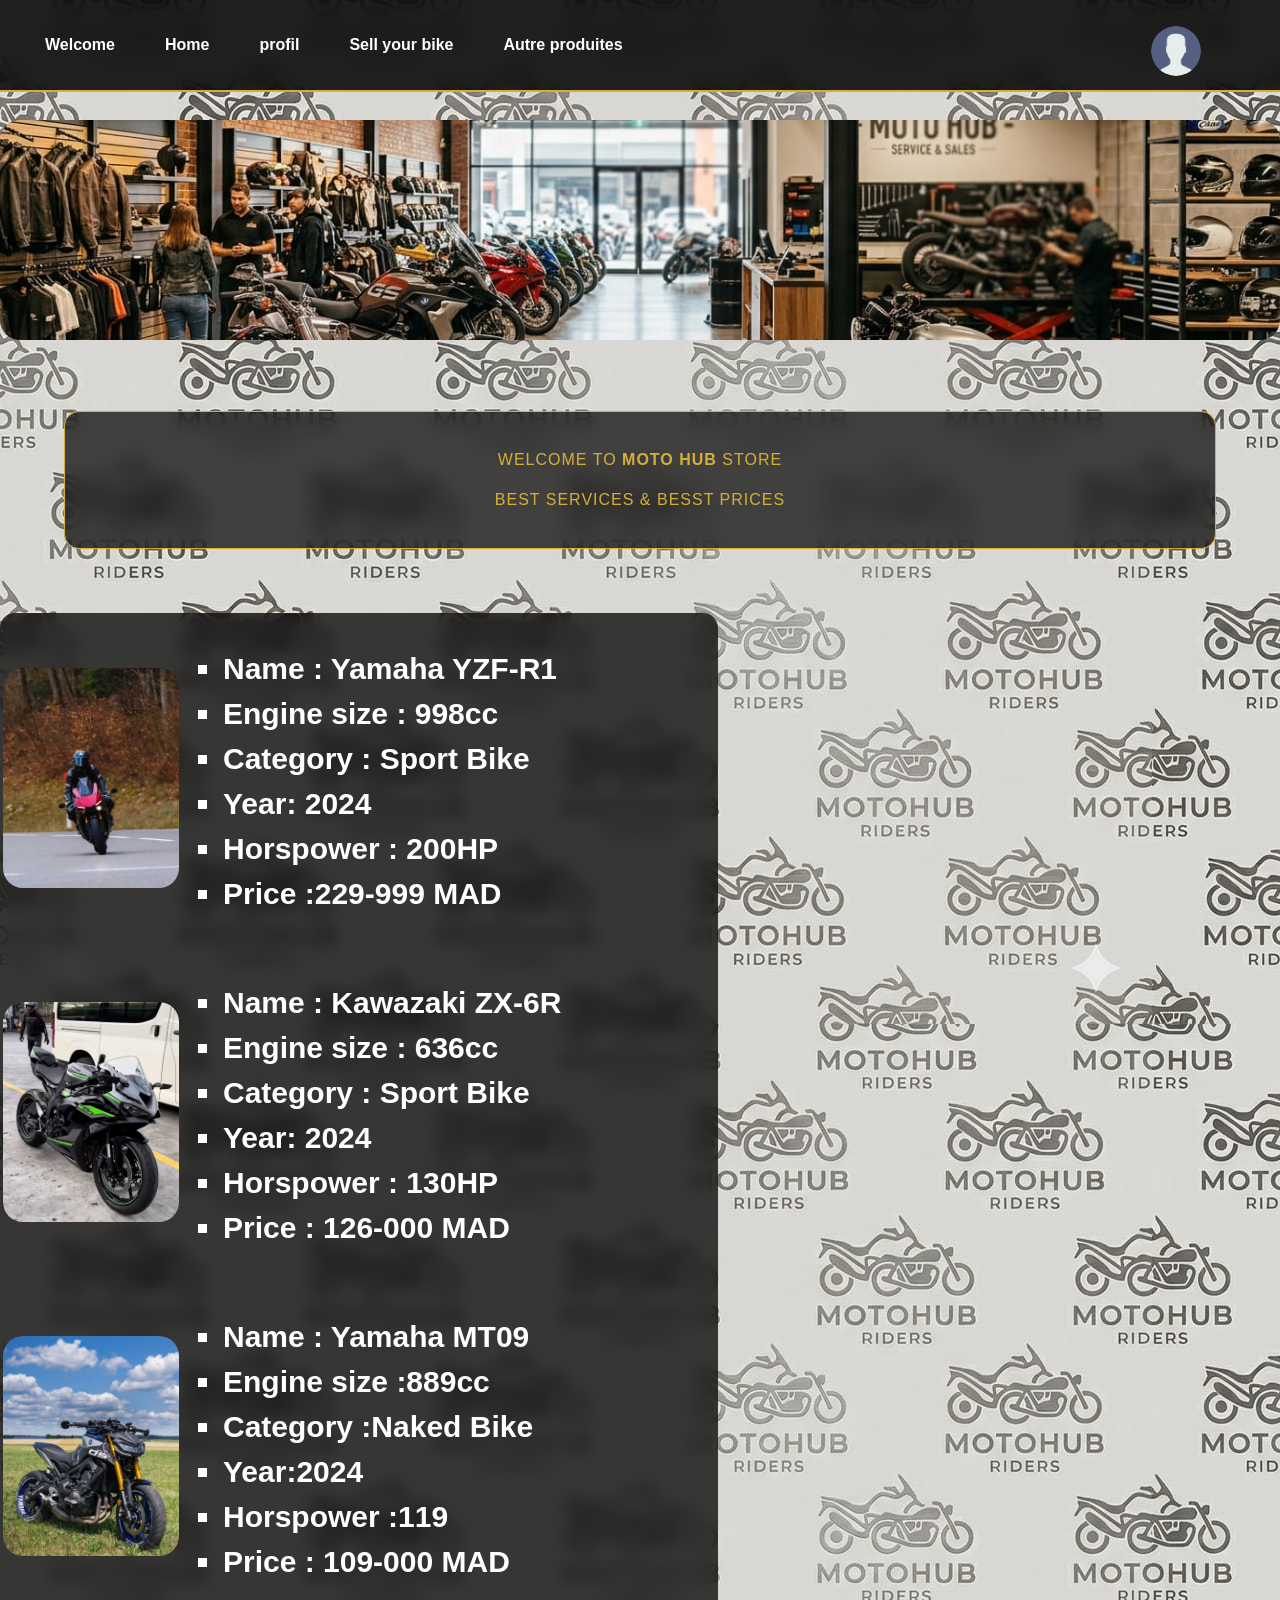
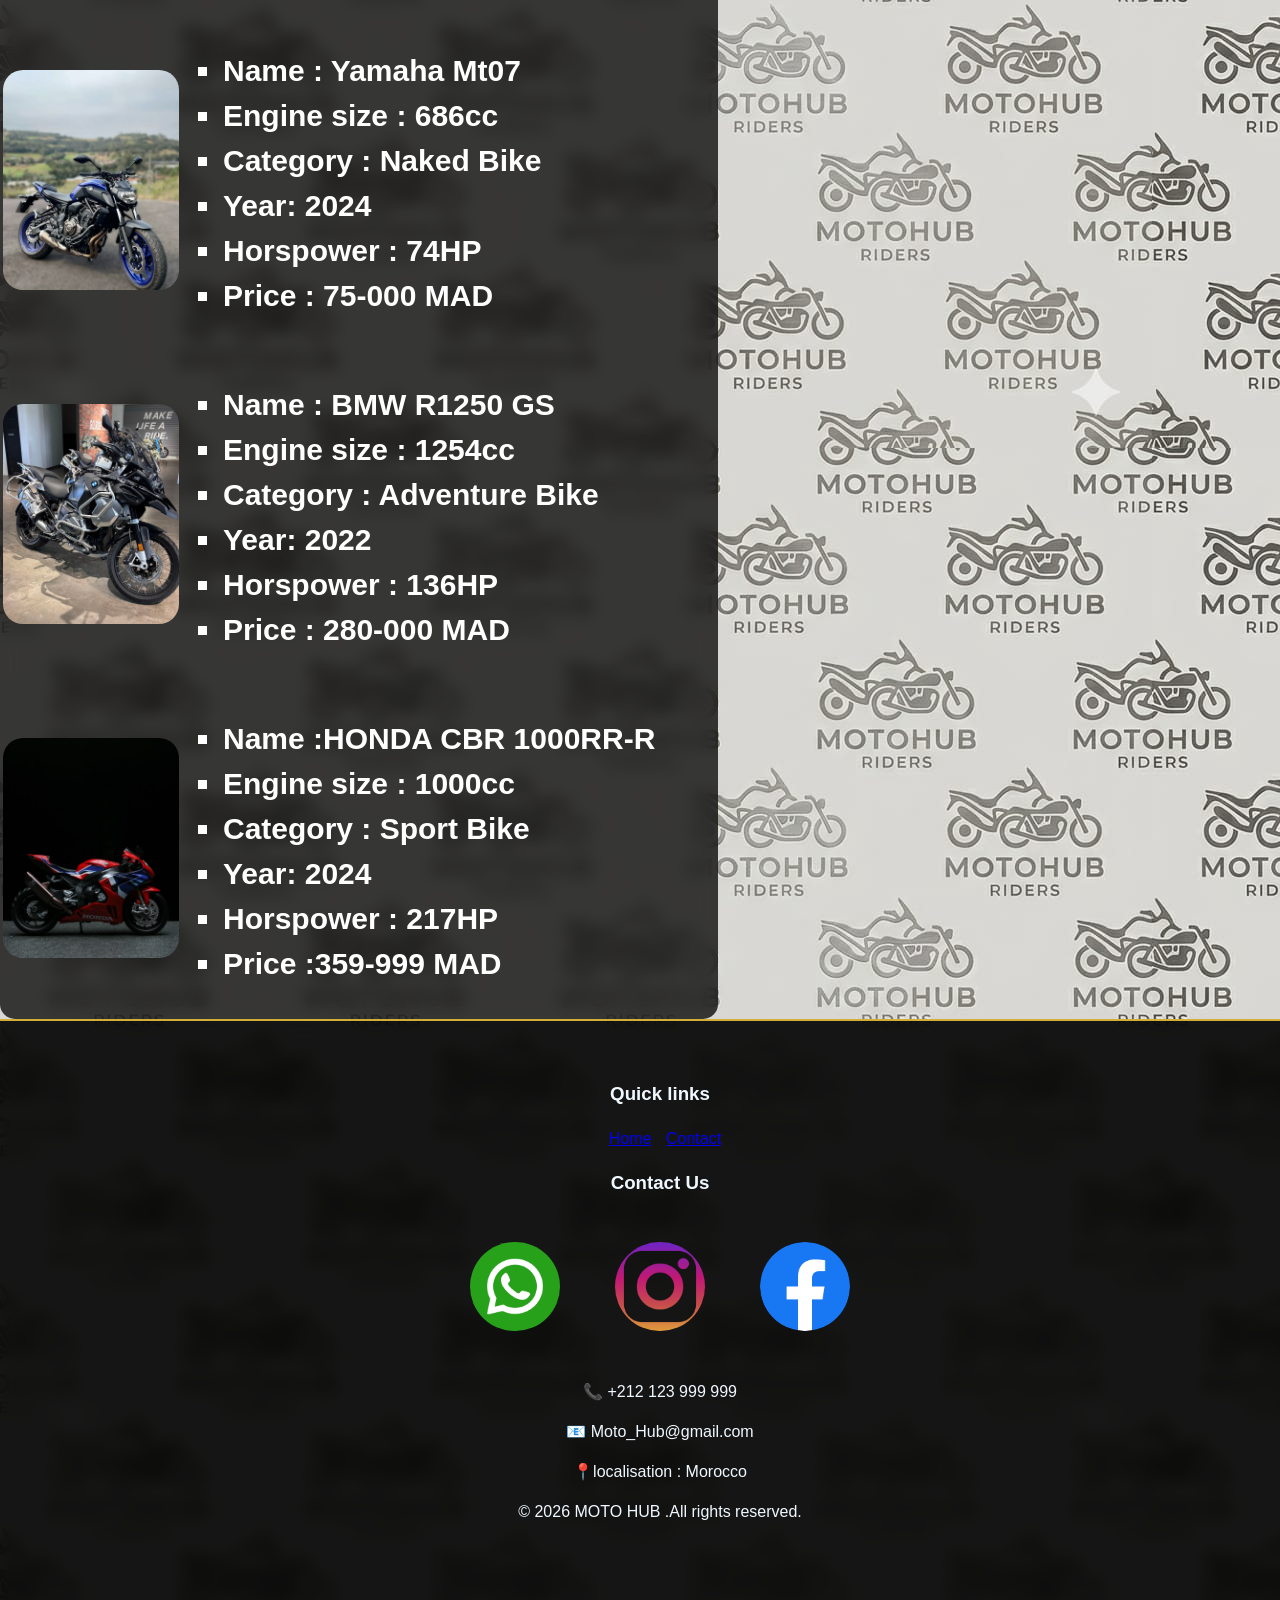
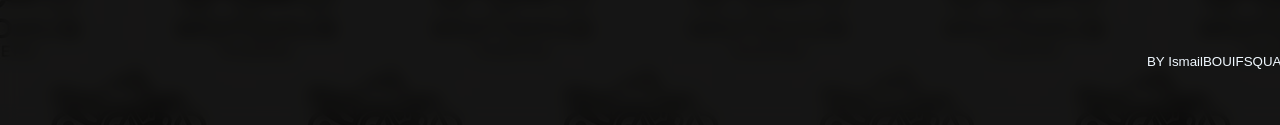
<file: index.html>
<!DOCTYPE html>
<html lang="en">
<head>
    <meta charset="UTF-8">
    <title>Bike store</title>
    <link rel="stylesheet" type="text/css" href="css/style.css">
    
</head>
<body>
    <header>
        <nav >
            <a href="login.html">Welcome</a>
            <a href="index.html">Home</a>
            <a href="profil.html">profil</a>
            <a href="add_your_productes.html" >Sell your bike</a>
            <a href="accessories.html">Autre produites</a>
            
        </nav>
        <br>
        <div class="profildiv">
                <a href="profil.html"><img src="images/user.png" alt="error" class="profil"></a>
        </div>
    </header>
    <main>
        <div>
            <img src="images/bg3.jpeg" alt="">
            <div class="frst-p">
                <p align="center">
                    Welcome to  <strong>MOTO HUB</strong> store
                    <p align="center">
                        Best services & Besst Prices
                    </p>
                </p>
            </div>
        </div>
        <table >
            <tr>
                <td width="25%" height="30%">
                    <img src="images/r1.jpeg" alt="html error" width="100%" height="100%">
                </td>
                <td class="description">
                    <ul>
                        <li>Name : Yamaha YZF-R1</li>
                        <li>Engine size : 998cc</li>
                        <li>Category : Sport Bike </li>
                        <li>Year: 2024</li>
                        <li>Horspower : 200HP</li>
                        <li>Price :229-999 MAD</li>
                    </ul>
                </td>
            </tr>
            <tr>
                <td width="25%" height="30%">
                    <img src="images/zx6r.jpeg" alt="html error" width="100%" height="100%">
                </td>
                <td class="description">
                    <ul>
                        <li>Name : Kawazaki ZX-6R</li>
                        <li>Engine size : 636cc</li>
                        <li>Category : Sport Bike  </li>
                        <li>Year: 2024</li>
                        <li>Horspower : 130HP</li>
                        <li>Price : 126-000 MAD</li>
                    </ul>
                </td>
            </tr>
            <tr>
                <td width="25%" height="30%">
                    <img src="images/mt09.jpeg" alt="html error" width="100%" height="100%">
                </td>
                <td class="description">
                    <ul>
                        <li>Name : Yamaha MT09</li>
                        <li>Engine size :889cc</li>
                        <li>Category :Naked Bike</li>
                        <li>Year:2024</li>
                        <li>Horspower :119</li>
                        <li>Price : 109-000 MAD</li>
                    </ul>
                </td>
            </tr>
            <tr>
                <td width="25%" height="30%">
                    <img src="images/mt07.jpeg" alt="html error" width="100%" height="100%">
                </td>
                <td class="description">
                    <ul>
                        <li>Name : Yamaha Mt07</li>
                        <li>Engine size : 686cc</li>
                        <li>Category : Naked Bike  </li>
                        <li>Year: 2024</li>
                        <li>Horspower : 74HP</li>
                        <li>Price : 75-000 MAD</li>
                    </ul>
                </td>
            </tr>
            <tr>
                <td>
                    <img src="images/r1250gs.jpeg" alt="html error" width="100%" height="100%" >
                </td>
                <td class="description">
                    <ul>
                        <li>Name : BMW R1250 GS</li>
                        <li>Engine size : 1254cc</li>
                        <li>Category : Adventure Bike  </li>
                        <li>Year: 2022</li>
                        <li>Horspower : 136HP</li>
                        <li>Price : 280-000 MAD</li>
                    </ul>
                </td>
            </tr>
            <tr>
                <td width="25%" height="30%">
                    <img src="images/CBR1000jpeg.jpeg" alt="html error" width="100%" height="100%">
                </td>
                <td class="description">
                    <ul>
                        <li>Name :HONDA CBR 1000RR-R</li>
                        <li>Engine size : 1000cc</li>
                        <li>Category : Sport Bike </li>
                        <li>Year: 2024</li>
                        <li>Horspower : 217HP</li>
                        <li>Price :359-999 MAD</li>
                    </ul>
                </td>
            </tr>
        </table>
        
    </main>
    <footer>
        <div>
            <h3>Quick links</h3>
            <a href="index.html" class="Quick-links">Home</a>
            <a href="contact.html">Contact</a>
        </div>
        
        <div class="contact">
            
            <h3>Contact Us </h3>
            <div >
                <a href="" ><img src="images/whatsapp.png" alt="" class="contacting"></a>
                <a href=""><img src="images/instagram.png" alt="" class="contacting"></a>
                <a href="facebook.com" ><img src="images/facebook.png" alt=""  class="contacting"></a>
            </div>
            <p>📞 +212 123 999 999</p>
            <p>📧 Moto_Hub@gmail.com</p>
            <p>📍localisation : Morocco</p>
        </div>
        <div>
            <p  class="copyright">&copy; 2026 MOTO HUB .All rights reserved.</p>
        </div>
        <p align="right" class="me">
            BY IsmailBOUIFSQUANE
        </p>
    </footer>
    <script src="js/script.js"></script>
</body>
</html>
</file>
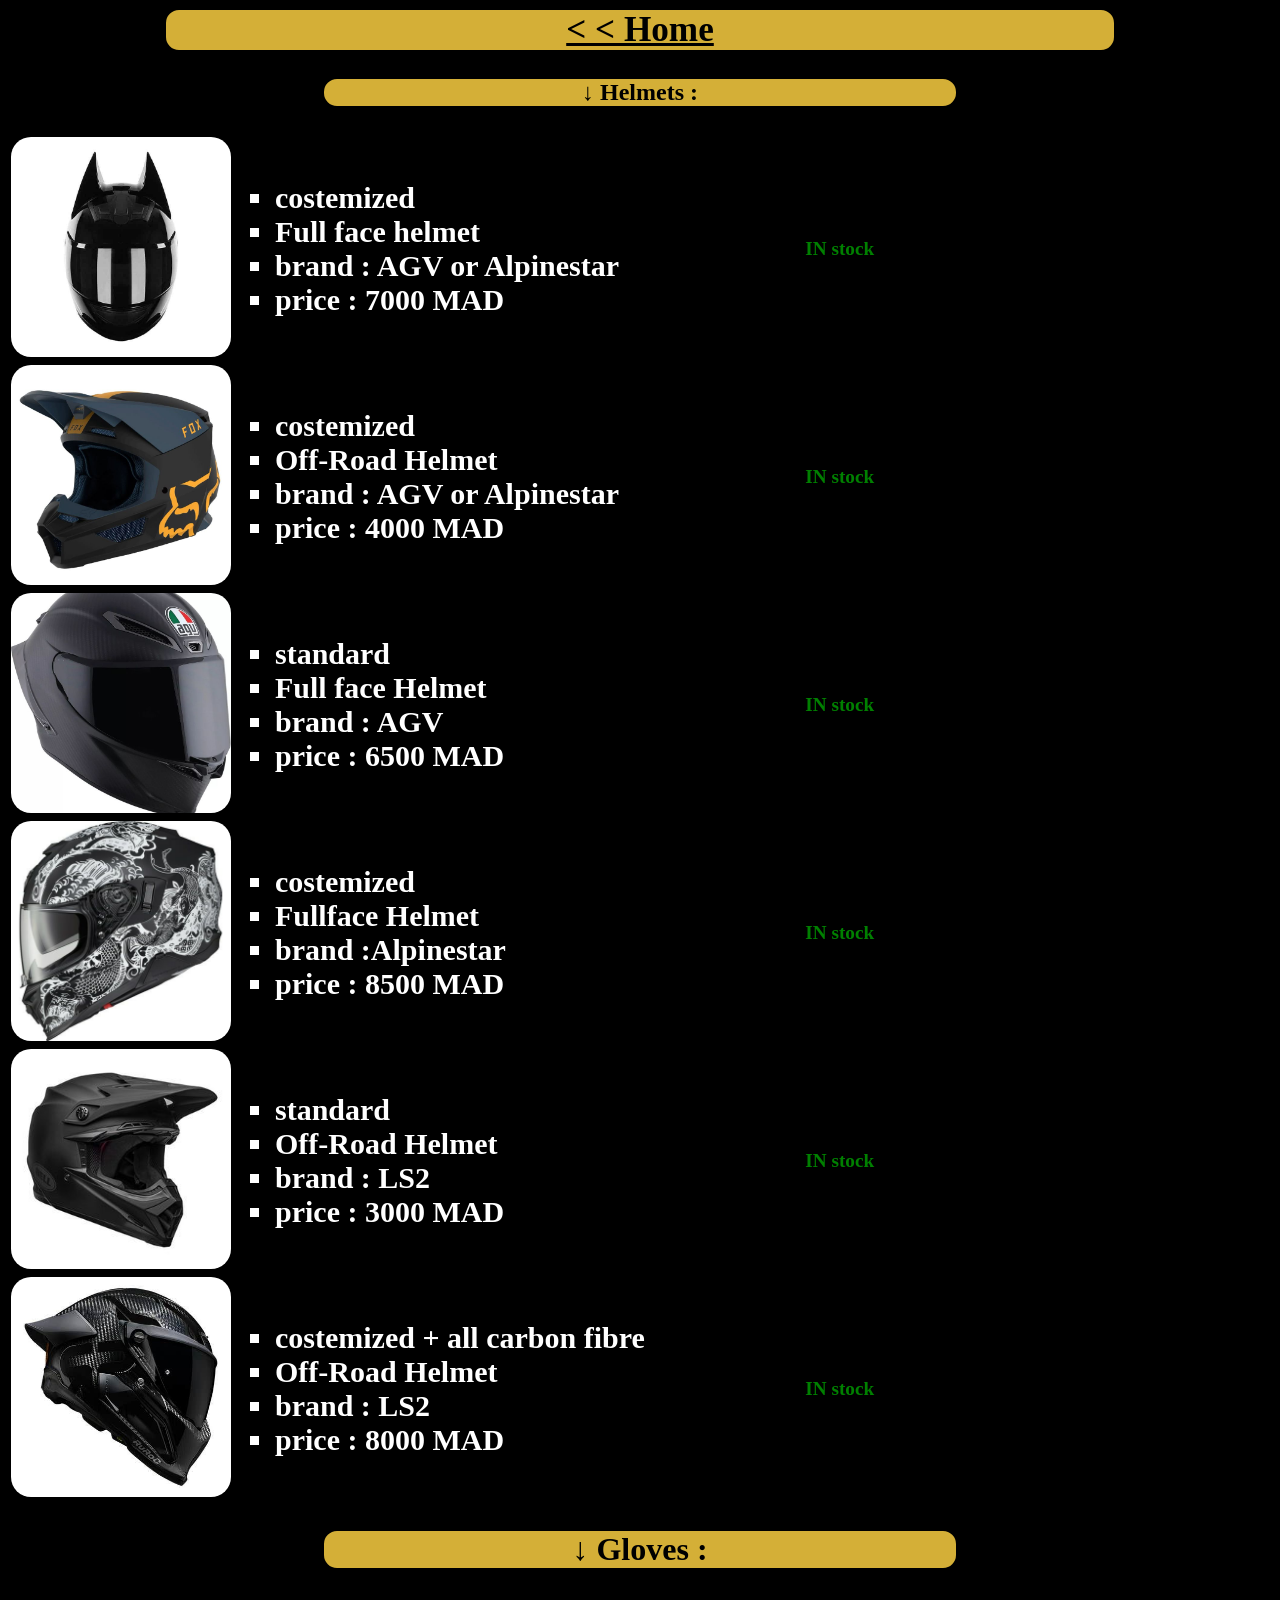
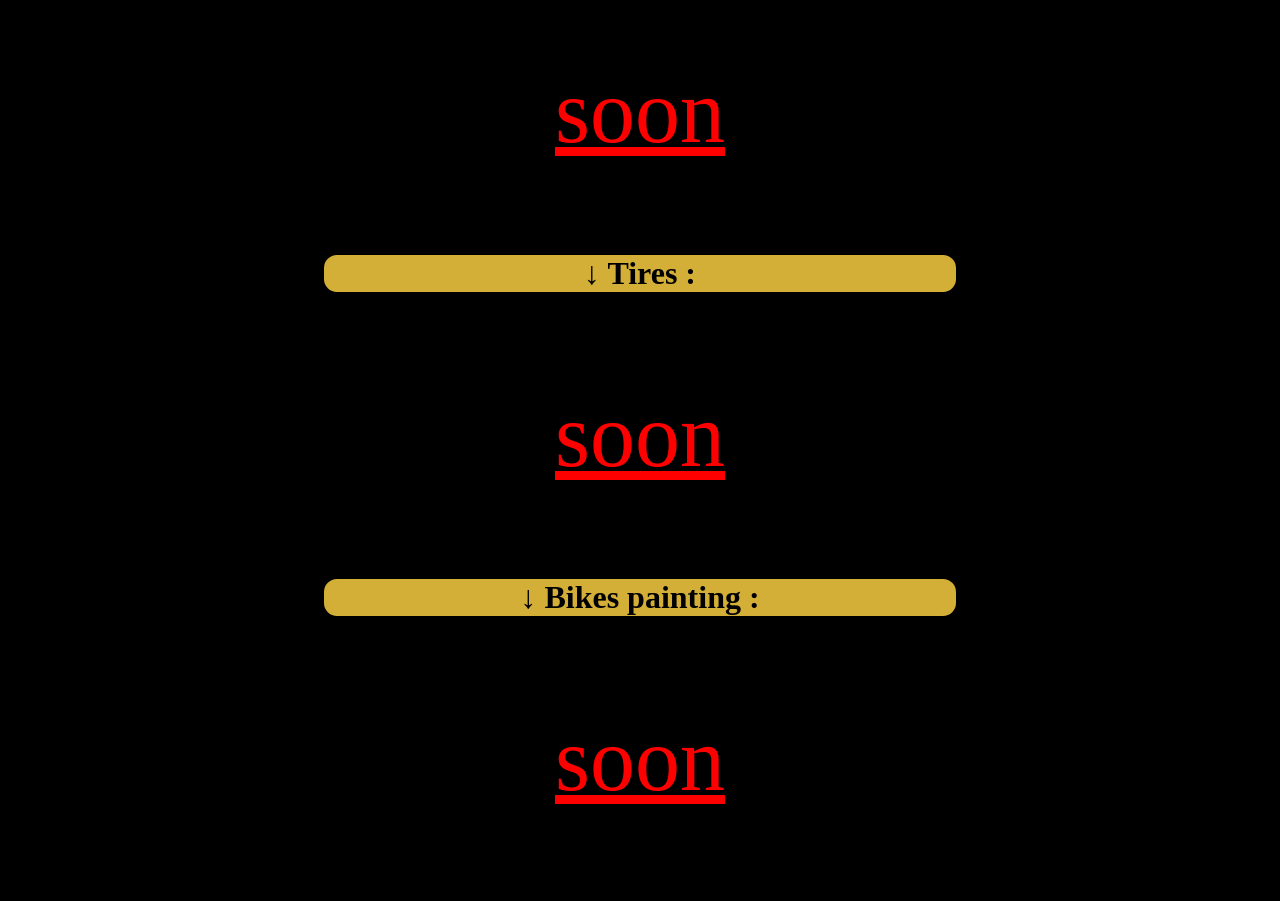
<file: accessories.html>
<!DOCTYPE html>
<html lang="en">
<head>
    <link rel="stylesheet" href="css/styll_accessories.css">
    <meta charset="UTF-8">
    <title>Accesories
    </title>
</head>
<body>
    <a href="index.html" class="Home"><b>&lt; &lt; Home</b></a>
    <h2 class="Category"> &darr; Helmets  :  </h2>
    <table >
            <tr>
                <td width="25%" height="30%">
                    <img src="images/h1.jpeg" alt="html error" width="100%" height="100%">
                </td>
                <td class="description">
                    <ul>
                        <li>costemized</li>
                        <li>Full face helmet</li>
                        <li>brand : AGV or Alpinestar</li>
                        <li>price : 7000 MAD</li>
                    </ul>
                </td>
                <td>
                    <p class="in-stock">IN stock</p>
                </td>
            </tr>
            <tr>
                <td width="25%" height="30%">
                    <img src="images/h2.jpeg" alt="html error" width="100%" height="100%">
                </td>
                <td class="description">
                    <ul>
                        <li>costemized</li>
                        <li>Off-Road Helmet</li>
                        <li>brand : AGV or Alpinestar</li>
                        <li>price : 4000 MAD</li>
                    </ul>
                </td>
                <td>
                    <p class="in-stock">IN stock</p>
                </td>
            </tr>
            <tr>
                <td width="25%" height="30%">
                    <img src="images/h3.jpeg" alt="html error" width="100%" height="100%">
                </td>
                <td class="description">
                    <ul>
                        <li>standard</li>
                        <li>Full face Helmet</li>
                        <li>brand : AGV </li>
                        <li>price : 6500 MAD</li>
                    </ul>
                </td>
                <td>
                    <p class="in-stock">IN stock</p>
                </td>
            </tr>
            <tr>
                <td width="25%" height="30%">
                    <img src="images/h4.jpeg" alt="html error" width="100%" height="100%">
                </td>
                <td class="description">
                    <ul>
                        <li>costemized</li>
                        <li>Fullface Helmet</li>
                        <li>brand :Alpinestar</li>
                        <li>price : 8500 MAD</li>
                    </ul>
                </td>
                <td>
                    <p class="in-stock">IN stock</p>
                </td>
            </tr>

            <tr>
                <td width="25%" height="30%">
                    <img src="images/h5.jpeg" alt="html error" width="100%" height="100%">
                </td>
                <td class="description">
                    <ul>
                        <li>standard</li>
                        <li>Off-Road Helmet</li>
                        <li>brand : LS2</li>
                        <li>price : 3000 MAD</li>
                    </ul>
                </td>
                <td>
                    <p class="in-stock">IN stock</p>
                </td>
            </tr>

            <tr>
                <td width="25%" height="30%">
                    <img src="images/h7.jpeg" alt="html error" width="100%" height="100%">
                </td>
                <td class="description">
                    <ul>
                        <li>costemized + all carbon fibre</li>
                        <li>Off-Road Helmet</li>
                        <li>brand : LS2</li>
                        <li>price : 8000 MAD</li>
                    </ul>
                </td>
                <td>
                    <p class="in-stock">IN stock</p>
                </td>
            </tr>
    </table>
    <h1 class="Category"> &darr; Gloves :</h1>
        <p class="not-yet">soon</p>
    <h1 class="Category"> &darr; Tires :</h1>
    <p class="not-yet">soon</p>
    <h1 class="Category"> &darr; Bikes painting :</h1>
        <p class="not-yet">soon</p>
</body>
</html>
</file>
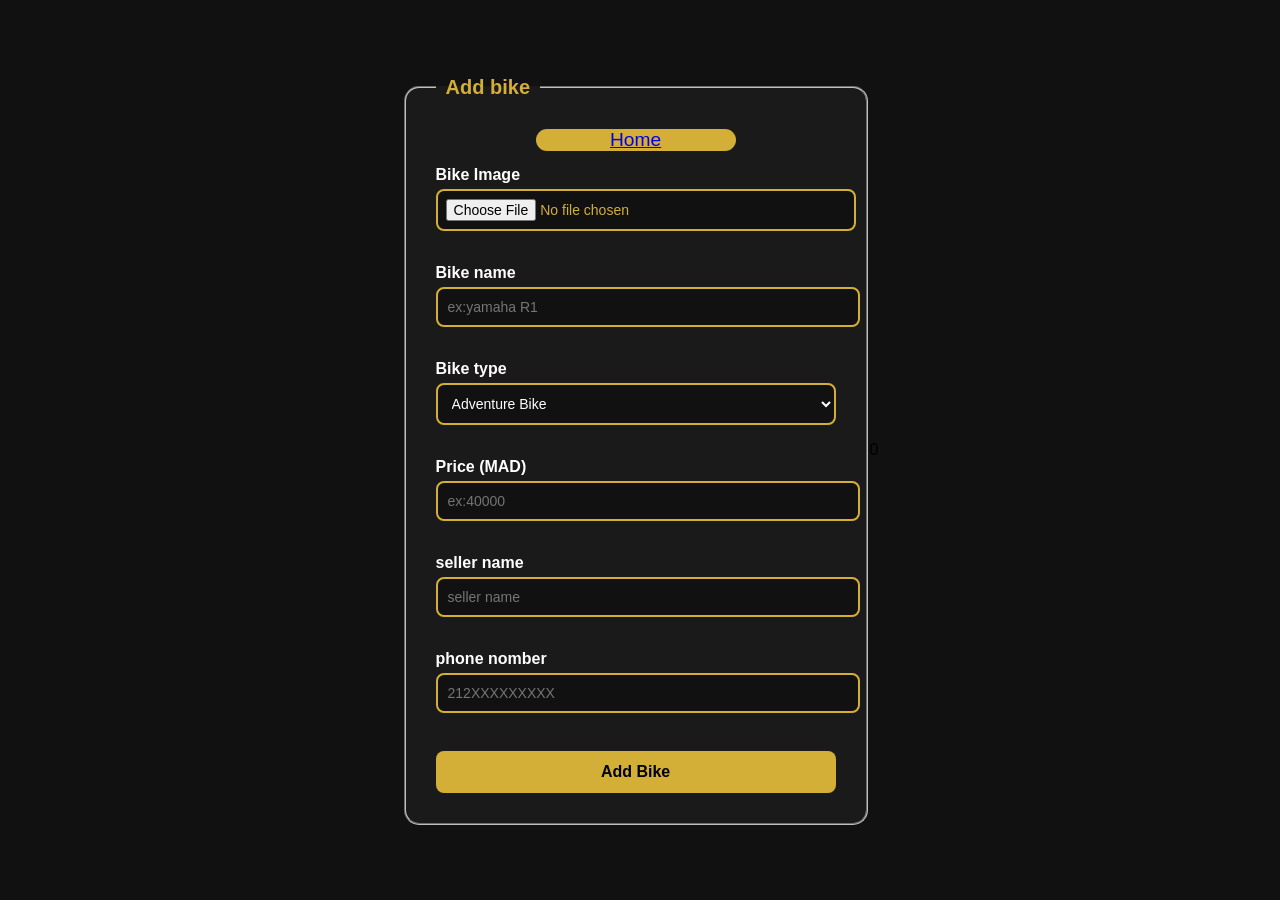
<file: add_your_productes.html>
<!DOCTYPE html>
<html lang="en">
<head>
    <meta charset="UTF-8">
    <title>Sell_your_Products</title>
    <link rel="stylesheet" href="css/style_add.css">
    
</head>
<body>
    
    <fieldset>
        <legend>Add bike</legend>
        <div>
            <a href="index.html" class="home">Home</a>
        </div>
        <form action="" onsubmit="return validationForm()">
            <label>Bike Image</label>
            <input type="file" id="image" accept="image/*" required><br><br>
            <label for="">Bike name</label>
            <input type="text" name="Bike name" id="bikeName" placeholder="ex:yamaha R1"  required><br><br>
            <label for="kk">Bike type</label>
            
            <!--Options-->
            <select name="options" id="" class="options" >
                <option value="">Adventure Bike</option>
                <option value="">Naked Bike</option>
                <option value="">Sport Bike</option>
                <option value="">Else</option>
            </select><br><br>  

            <!--Price-->
            <label for="">Price (MAD)</label>
            <input type="number" id="price" placeholder="ex:40000" required><br><br>
            <!--SEller -->
            <label for="">seller name</label>
            <input type="text" id="seller" placeholder="seller name" required><br><br>

            <label for="">phone nomber</label>
            <input type="number" id="phone" placeholder="212XXXXXXXXX" required><br><br>
            <button type="submit">Add Bike</button>
    </form>
    </fieldset>
    <script src="js/script_add.js"></script>
</body>
</html>
0
</file>
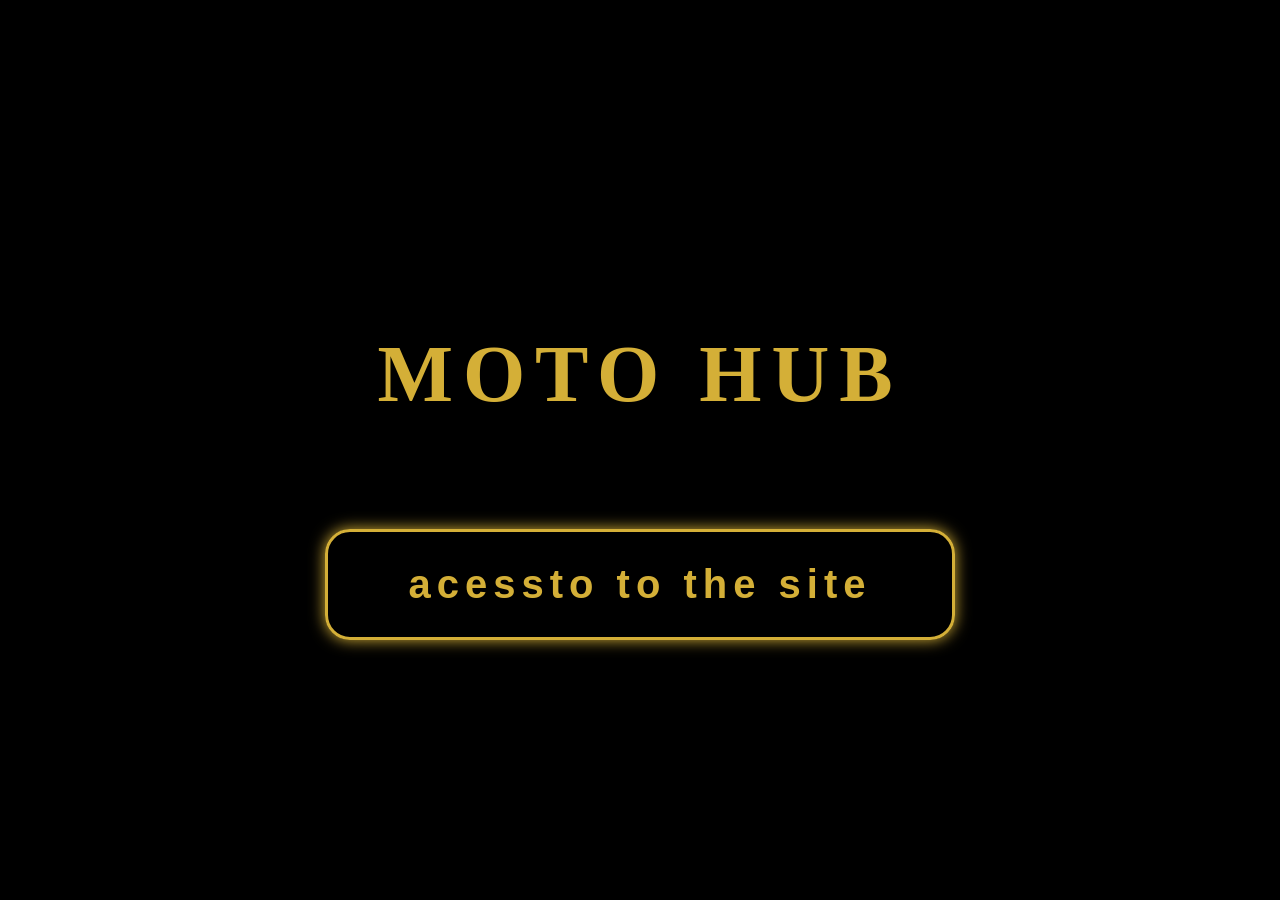
<file: login.html>
<!DOCTYPE html>
<html lang="en">
<head>
    <meta charset="UTF-8">
    <meta name="viewport" content="width=device-width, initial-scale=1.0">
    <title>Welcome</title>
    <link rel="stylesheet" href="css/login.css">
</head>
<body>
    <div >
        <h1 class="tytle">
            MOTO HUB 
        </h1><br><br><br>
        <button class="Enter" onclick="location.href ='index.html' ">
                acessto to the site
        </button>
    </div>
</body>
</html>
</file>
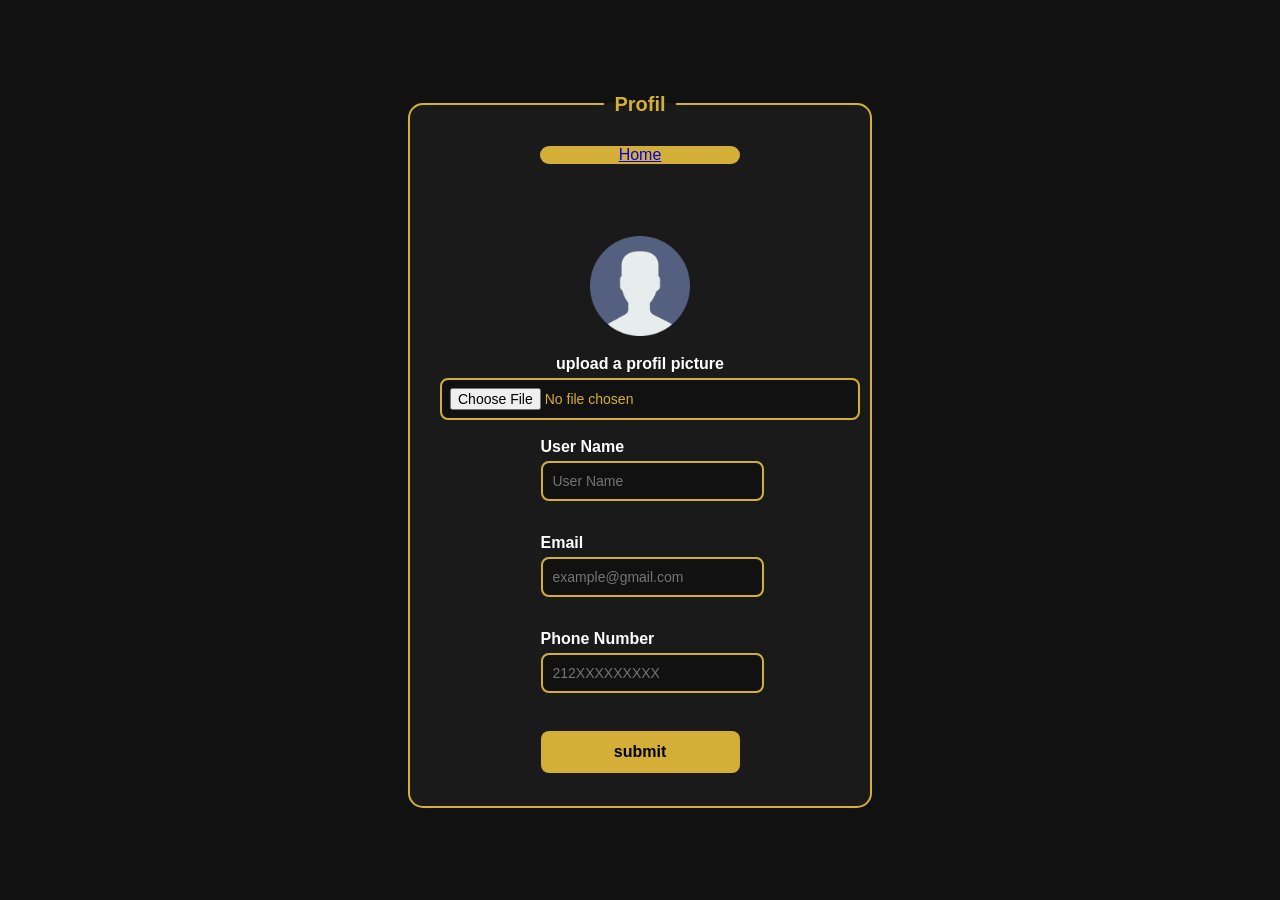
<file: profil.html>
<!DOCTYPE html>
<html lang="en">
<head>
    <meta charset="UTF-8">
    <title>Profil</title>
    <link rel="stylesheet" href="css/style_profil.css">
</head>
<body>
    <fieldset class="frame">
        <legend align="center">Profil</legend>
        <div class="home">
            <a href="index.html" >Home</a>
        </div><br><br>
        <div align="center">
            <img src="images/user.png" alt="" ><br>
            <label>upload a profil picture</label>
            <input type="file">
        </div>
        <table align="center">
            <tr>
                <td>
                    <form>
                        <label>User Name</label>
                        <input type="text" placeholder="User Name" required minlength="3" maxlength="20"><br><br>
                        <label>Email</label>
                        <input type="email" placeholder="example@gmail.com"><br><br>
                        <label>Phone Number</label>
                        <input type="number" placeholder="212XXXXXXXXX" required minlength="12"><br><br>
                        <button type="submit">submit</button>
                    </form>
                </td>
            </tr>
        </table>
    </fieldset>
</body>
</html>
</file>
<file: css/style.css>
*{
    font-family: "Roboto",sans-serif;
    line-height: 1.5;
}
h2{
    color:black;
    margin: 0;
    padding: 10px;
}
header{ 
    position: fixed;
    top: 0;
    left: 0;
    width: 100%;
    z-index: 99999;
    padding: 15px 20px;
    min-height: 60px;
    display: flex;
    align-items: center;
    background-color: rgb(0, 0, 0,0.85);/*trasparent black*/
    backdrop-filter: blur(10px);/*blore effect*/
    border-bottom: 2px solid #D4AF37;
}
nav button {
    color: #000000;
    text-decoration: none;
    padding: 10px;
    transition: 0.3s;
}
nav  button:hover {
    background-color: rgb(0, 0, 0);
    color: aliceblue;
    border-radius: 5px;
}
main{
    padding-top: 120px; 
    flex: 1;
}
nav{
    display: flex;
    gap: 20px;
    align-items: center;
    padding: 10px;

}
nav a {
    color: white;
    text-decoration: none;
    font-weight: bold;
    padding: 8px 15px;
    border-radius: 5px;
    transition: 0.3s;
}

nav a:hover{
    background-color: #D4AF37;
    color: black;
}
body{
    display: flex;
    flex-direction: column;
    margin:0 ;
    padding: 0;
    min-height: 100vh;
    background-image:url("../images/background3.jpeg");
    background-color: #999898;/*for overflow*/
    background-size: auto;
    background-repeat: repeat;
    background-position: center top;
    background-attachment: scroll;
    overflow-x: hidden;
}
thead{
    background: #999898;
}

img{
    width:100%;
    height: 220px;
    border-radius: 20px;
    object-fit: cover;
}
.description{
    color :white;
    font-size:30px;
    font-weight: bold;
    list-style: none;
}

.profil{
    width: 50px ;
    height: 50px;
    border-radius: 50%;
    position: cover;
    
}
.profildiv{
    position: absolute;
    margin: 4%;
    margin-top: 2%;
    margin-left: 4%;
    margin-right: 9%;
    top: 0;
    right: 0;
}
.frst-p{
    text-align: center;
    text-transform: uppercase;
    letter-spacing: 1px;
    color: #D4AF37;
    background-color:  rgba(0, 0,0 , 0.7);
    backdrop-filter: blur(10px);
    padding: 20px 40px; 
    margin: 5%;
    border:1px solid #D4AF37 ;
    border-radius: 15px;
}

head nav{
    display: flex;
    align-items: flex-start;
    gap : 20px;
}
ul{
    list-style: square;

}
footer{
    width: 100%;
    color: aliceblue;
    background-color:  rgba(0, 0,0 , 0.9);
    backdrop-filter: blur(8px);
    border-top: 2px solid #D4AF37;
    position: relative;
    padding: 40px 20px;
    text-align: center;
    
}
.ccontactimg{
    width: 20px ;
    height: 20px;
    border-radius: 50%;
    position: cover;
    margin: o auto;
    align-items: center;
}
.contacting{
    display: inline;
    width: 7% ;
    height:5% ;
    border-radius: 50px;
    margin: 2%;
}
.Quick-links{
    margin: 10px;
}
.me{
    margin-top: 10%;
    font-size: smaller;
    padding: 0px;
}
table{
    background-color: rgba(0, 0,0 , 0.75);
    backdrop-filter: blur(8px);
    border-radius: 15px;
}
td{
    background-color: transparent;
    padding: 20px 15p;
}
tr{
    border-bottom: 1px solid #D4AF37;
}
</file>
<file: css/styll_accessories.css>
body{
    background-color: black;
    overflow-x: hidden;
}
p{
    font-size: larger;
    color: #D4AF37;

}
img{
    width:100%;
    height: 220px;
    border-radius: 20px;
    object-fit: cover;
}
.description{
    color :white ; 
    font-size:30px;
    font-weight: bold;
    list-style: none;
}
.in-stock{
    color: green;
    font-weight: bold;
}
table{
    background-color: rgba(0, 0,0 , 0.75);
    backdrop-filter: blur(8px);
    border-radius: 15px;
}
.Category{
    background-color: #D4AF37;
    border: 2px solid black;
    border-radius: 15px;
    text-align: center;
    width: 50%;
    margin: auto;
    margin-top: 2%;
    margin-bottom: 2%;
}
li {
    list-style: square;
}
td{
    background-color: transparent;
    padding: 20px 15p;
    text-align: justify;
    
}
tr{
    border-bottom: 1px solid #D4AF37;
}
.not-yet{
    color: red;
    text-decoration: underline;
    font-size: 90px;
    text-align: center;
}

.Home{
    color:black ;
    background-color:#D4AF37;
    display: block;
    border-radius: 15px;
    text-align: center;
    font-size: 220%;
    border: 2px solid ;
    width: 75%;
    margin: auto;
}
.Home:hover{
    box-shadow: 0 0 40px #d4af37;
    transform: scale(1.05);
}
</file>
<file: css/style_add.css>
div{
    background-color: #D4AF37;
    color: white;
    border-radius: 15px;
    width: 50%;
    text-align: center;
    margin-left: auto;
    margin-right: auto;
    font-size: larger;
}

body{
    overflow-x: hidden;
    background-color: #111;
    display: flex;
    justify-content: center;
    align-items: center;
    min-height: 100vh;
    margin: 0;
    font-family: Arial, sans-serif;
}
fieldset{
    background-color: #1a1a1a;
    border: 2px salid #D4AF37;
    border-radius: 15px;
    padding: 30px;
    width: 400px;

}
legend{
    color: #D4AF37;
    font-size: 20px;
    font-weight: bold;
    padding: 0 10px;
}
label{
    color: white;
    font-weight: bold;
    display: block;
    margin-top: 15px;
    margin-bottom: 5px;
}
input, select {
    width: 100%;
    padding: 10px;
    border: 2px solid #D4AF37;
    border-radius: 8px;
    background-color: #111;
    color: white;
    font-size: 14px;
    outline: none;
}
input:focus, select:focus{
    border-color: white;
    box-shadow: 0 0 40px #d4af37;
    transform: scale(1.05);
}
button[type="submit"]{
    width: 100%;
    margin-top: 20px;
    padding: 12px;
    background-color: #D4AF37;
    color: black;
    font-weight: bold;
    font-size: 16px;
    border: none;
    border-radius: 8px ;
    cursor: pointer;
    transition: 0.3s;
}
button[type="submit"]:hover{
    background-color: white;
}
input[type="file"]{
    padding: 8px;
    background-color: #111;
    color: #D4AF37;
    border: 2px solid #D4AF37;
    border-radius: 8px;
    width: 100%;
    cursor: pointer;
}
</file>
<file: css/login.css>
body{
    margin: 0;
    padding: 0;
    background-color:#000;
    height: 100vh;
    display: flex;
    justify-content: center;
    align-items: center;
    overflow: hidden;
}
.Enter{
    background-color: transparent;
    border: 3px solid #d4af37;
    color: #d4af37;
    padding: 30px 80px;
    font-size: 40px;
    font-weight: bold;
    cursor: pointer;
    border-radius: 25px;
    letter-spacing: 6px;
    transition: 0.3s;
    box-shadow: 0 0 15px #d4af37;
}
.Enter:hover{
    background-color: #d4af37;
    color: black;
    box-shadow: 0 0 40px #d4af37;
    transform: scale(1.05);
}
div{
    text-align: center;
}
.tytle{
    font-size: 80px;
    padding: 15px 90px;
    color: #d4af37 ;
    letter-spacing: 10px;
    margin-bottom: 40px;
}
</file>
<file: css/style_profil.css>
.home{ 
    width: 50%;
    background-color: #D4AF37;
    border-radius: 20px;
    text-align: center;
    margin: auto;
    margin-bottom: 9%;
}
.home:hover{
    width: 80%;
    transition: 0.5s;
    font-size: larger;
    zoom: 120%;
    margin: auto;
}
img{
    width: 25%;
    height: 25%;
}
img:hover{
    width: 30%;
    height: 30%;
    transition: 0.5s;
}
body{
    overflow-x: hidden;
    background-color: #111;
    display: flex;
    justify-content: center;
    align-items: center;
    min-height: 100vh;
    margin: 0;
    font-family: Arial, sans-serif;
}
fieldset{
    background-color: #1a1a1a;
    border: 2px solid #D4AF37;
    border-radius: 15px;
    padding: 30px;
    width: 400px;

}
legend{
    color: #D4AF37;
    font-size: 20px;
    font-weight: bold;
    padding: 0 10px;
}
label{
    color: white;
    font-weight: bold;
    display: block;
    margin-top: 15px;
    margin-bottom: 5px;
}
input{
    width: 100%;
    padding: 10px;
    border: 2px solid #D4AF37;
    border-radius: 8px;
    background-color: #111;
    color: white;
    font-size: 14px;
    outline: none;

}
input:focus{
    border-color: white;
    box-shadow: 0 0 40px #d4af37;
    transform: scale(1.05);/*shadow effect*/
}
button[Type="submit"]{
    width: 100%;
    margin-top: 20px;
    padding: 12px;
    background-color: #D4AF37;
    color: black;
    font-weight: bold;
    font-size: 16px;
    border: none;
    border-radius: 8px ;
    cursor: pointer;
    transition: 0.3s;
}
button[type="submit"]:hover{
    background-color: white;
}
input[type="file"]{
    padding: 8px;
    background-color: #111;
    color: #D4AF37;
    border: 2px solid #D4AF37;
    border-radius: 8px;
    width: 100%;
    cursor: pointer;
}
</file>
